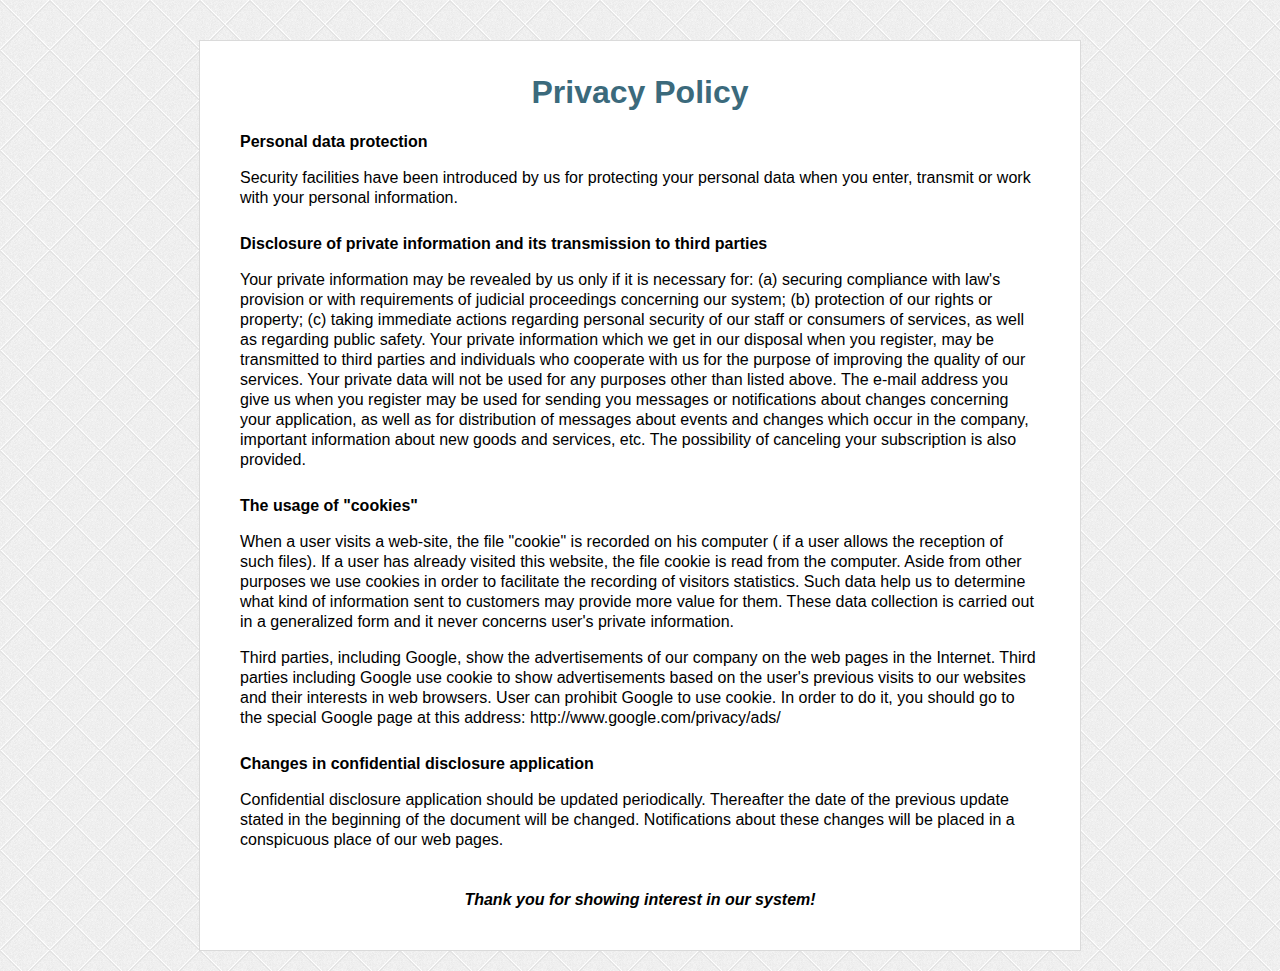
<file: it.thehondrocreamlb.com/cdn/files/Privacy Policy.html>
<html lang="ru">
<!-- Mirrored from it.thehondrocreamlb.com/cdn/files/Privacy Policy.html by HTTrack Website Copier/3.x [XR&CO'2014], Fri, 08 Nov 2019 11:44:31 GMT -->
<!-- Added by HTTrack --><meta http-equiv="content-type" content="text/html;charset=utf-8" /><!-- /Added by HTTrack -->
<head><meta http-equiv="Content-Type" content="text/html; charset=UTF-8">
	
	<title>Privacy Policy</title>
</head>
<body>
	<footer class="block_more_info">
		<style scoped="">
body, html{
	min-height: 100%;
	margin:0px;
	padding: 0px;
	background: url('[data-uri]');
}
body{
	padding-top: 40px;
}
.block_more_info{
	width: 800px;
	margin: 0px auto 20px;
	background: #fff;
	font-family: Arial;
	padding: 20px 40px 40px 40px;
	border: 1px solid #DADADA;
	line-height: 20px;
}
.block_more_info h1{
	color: #3B6A7C;
	margin-bottom: 30px;
	text-align: center;
}
.s1{
	font-style: italic;
	text-align: center;
	margin: 40px 0 0 0;
	font-weight: bold;
}
h2{
	font-size: 16px;
	margin-top: 26px;
}
		</style>
		<h1>Privacy Policy</h1>

		<h2>Personal data protection </h2>
		<p>Security facilities have been introduced by us for protecting your personal data when you enter, transmit or work with your personal information. </p>

		<h2>Disclosure of private information and its transmission to third parties</h2>
		<p>Your private information may be revealed by us only if it is necessary for: (a)  securing compliance with law's provision or with requirements of judicial proceedings concerning our system; (b) protection of our rights or property; (c) taking immediate actions regarding personal security of our staff or consumers of services, as well as regarding public safety. Your private information which we get in our disposal when you register, may be transmitted to third parties and individuals who cooperate with us for the purpose of improving the quality of our services. Your private data will not be used for any purposes other than listed above. The e-mail address you give us when you register may be used for sending you messages or notifications about changes concerning your application, as well as for distribution of messages about events and changes which occur in the company, important information about new goods and services, etc. The possibility of canceling your subscription is also provided. </p>
		<h2>The usage of "cookies"</h2>
		<p>When a user visits a web-site, the file "cookie" is recorded on his computer ( if a user allows the reception of such files). If a user has already visited this website, the file cookie is read from the computer.   Aside from other purposes we use cookies in order to facilitate the recording of visitors statistics. Such data help us to determine what kind of information sent to customers may provide more value for them. These data collection is carried out in a generalized form and it never concerns user's private information. </p>
		<p>Third parties, including Google, show the advertisements of our company on the web pages in the Internet. Third parties including Google use cookie to show advertisements based on the user's previous visits to our websites and their interests in web browsers. User can prohibit Google to use cookie. In order to do it, you should go to the special Google page at this address: http://www.google.com/privacy/ads/</p>

		<h2>Changes in confidential disclosure application </h2>
		<p>Confidential disclosure application should be updated periodically. Thereafter the date of the previous update stated in the beginning of the document will be changed. Notifications about these changes will be placed in a conspicuous place of our web pages. </p>
		<p class="s1">Thank you for showing interest in our system! </p>
	</footer>



</body>
<!-- Mirrored from it.thehondrocreamlb.com/cdn/files/Privacy Policy.html by HTTrack Website Copier/3.x [XR&CO'2014], Fri, 08 Nov 2019 11:44:31 GMT -->
</html>
</file>
